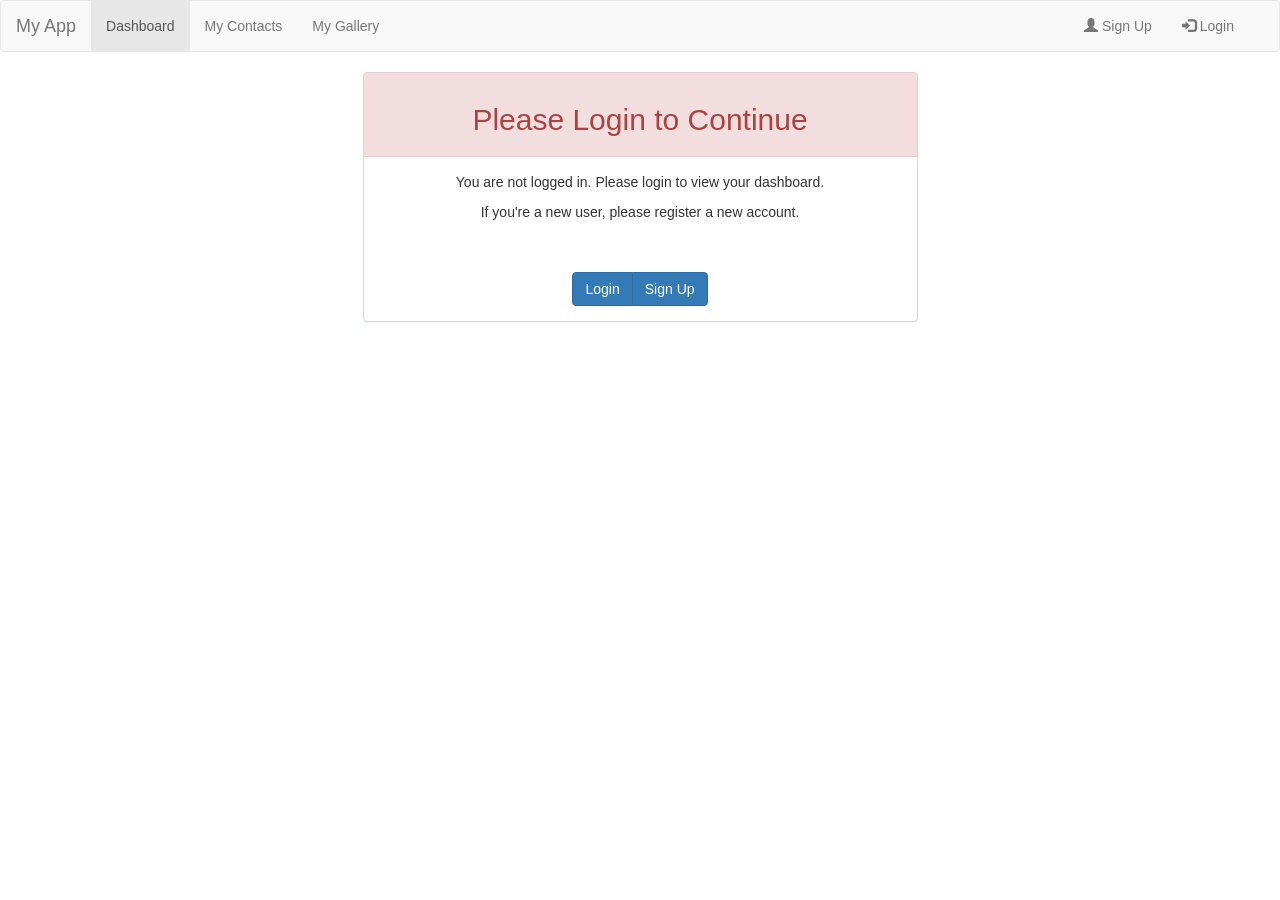
<file: MyApp-MicroServices/StaticFrontend/index.html>
<!DOCTYPE html>
<html>
<head>
    <title>My App!</title>
    <meta http-equiv="Content-type" content="text/html; charset=utf-8">
    <meta name="viewport" content="width=device-width, initial-scale=1">
    <link rel="stylesheet" href="https://maxcdn.bootstrapcdn.com/bootstrap/3.3.7/css/bootstrap.min.css">
    <script src="https://ajax.googleapis.com/ajax/libs/jquery/3.2.1/jquery.min.js"></script>
    <script src="https://maxcdn.bootstrapcdn.com/bootstrap/3.3.7/js/bootstrap.min.js"></script>
    <link rel="stylesheet" href="css/style.css" type="text/css" media="screen">
</head>
<body>
	<nav class="navbar navbar-default">
		<div class="container-fluid">
			<div class="navbar-header">
			      <button type="button" class="navbar-toggle" data-toggle="collapse" data-target="#myNavbar">
			        <span class="icon-bar"></span>
			        <span class="icon-bar"></span>
			        <span class="icon-bar"></span>
			      </button>
				<a class="navbar-brand" href="index.html">My App</a>
			</div>
		    <div class="collapse navbar-collapse" id="myNavbar">
				<ul class="nav navbar-nav">
					<li class="active"><a href="index.html">Dashboard</a></li>
					<li><a href="contacts.html">My Contacts</a></li>
					<li><a href="gallery.html">My Gallery</a></li>
				</ul>
                <ul class="nav navbar-nav navbar-right" id="loginNavTrue">
                    <li><a href="#" onclick="logout()"><span class="glyphicon glyphicon-log-out"></span> Logout</a></li>
                </ul>
				<ul class="nav navbar-nav navbar-right" id="loginNavFalse">
					<li><a href="signup.html"><span class="glyphicon glyphicon-user"></span> Sign Up</a></li>
					<li><a href="login.html"><span class="glyphicon glyphicon-log-in"></span> Login</a></li>
                </ul>
			</div>
		</div>
	</nav>
	
	<div class="container">
        <div id="loginTrue">
            <div class="row">
                <div class="col-sm-6">
                    <div class="panel panel-default">
                        <div class="panel-heading">
                            <h2 class="text-center">My Contacts</h2>
                        </div>
                        <div class="panel-body text-center">
                            <p>You have <b><span id="contactsCount"></span></b> contacts in your account.</p>
                            <br>
                            <br>
                            <div class="btn-group">
                                <a href="contacts.html" class="btn btn-default">View Contacts</a>
                                <a href="contacts-add.html" class="btn btn-default">Add Contact</a>
                            </div>
                        </div>
                    </div>
                </div>
                <div class="col-sm-6">
                    <div class="panel panel-default">
                        <div class="panel-heading">
                            <h2 class="text-center">My Gallery</h2>
                        </div>
                        <div class="panel-body text-center">
                            <p>You have <b><span id="imagesCount"></span></b> photos in your account.</p>
                            <br>
                            <br>
                            <div class="btn-group">
                                <a href="gallery.html" class="btn btn-default">View Photos</a>
                                <a href="gallery-add.html" class="btn btn-default">Add Photo</a>
                            </div>
                        </div>
                    </div>
                </div>
            </div>
            <div class="row">
                <div class="col-sm-12 text-center">	
                    <button class="btn btn-danger" onclick="wipeAll()">Delete Account and clear everything</button>
                </div>
            </div>
        </div>
        <div id="loginFalse">
            <div class="row">
                <div class="col-sm-6 col-sm-offset-3">
                    <div class="panel panel-danger">
                        <div class="panel-heading">
                            <h2 class="text-center">Please Login to Continue</h2>
                        </div>
                        <div class="panel-body text-center">
                            <p>You are not logged in. Please login to view your dashboard.</p>
                            <p>If you're a new user, please register a new account.</p>
                            <br>
                            <br>
                            <div class="btn-group">
                                <a href="login.html" class="btn btn-primary">Login</a>
                                <a href="signup.html" class="btn btn-primary">Sign Up</a>
                            </div>
                        </div>
                    </div>
                </div>
            </div>
        </div>
    </div>
    <script src="js/script.js"></script>
    <script>
        $( document ).ready(function() {

            $('#loginNavTrue').hide();
            $('#loginTrue').hide();

            $('#loginNavFalse').hide();
            $('#loginFalse').hide();

            if (isLoggedIn) {
                $('#loginNavTrue').show();
                $('#loginTrue').show();

                $.ajax({
                    url: `${contactService}/contacts`,
                    type: 'GET',
                    success: function(response) { $('#contactsCount').text(response.contacts.length); },
                    error: function(xhr){ console.log(xhr.statusText); }
                });

                $.ajax({
                    url: `${galleryService}/gallery`,
                    type: 'GET',
                    success: function(response) { $('#imagesCount').text(response.images.length); },
                    error: function(xhr){ console.log(xhr.statusText); }
                });

            } else {
                $('#loginNavFalse').show();
                $('#loginFalse').show();
            }

        });
        
        function wipeAll() {
            $.ajax({
                url: `${contactService}/contacts`,
                type: 'PUT',
                success: function(response) { console.log(response) },
                error: function(xhr){ console.log(xhr.statusText); }
            });

            $.ajax({
                url: `${galleryService}/gallery`,
                type: 'PUT',
                success: function(response) { console.log(response) },
                error: function(xhr){ console.log(xhr.statusText); }
            });

            logout();
        }
    </script>
</body>
</html>
</file>
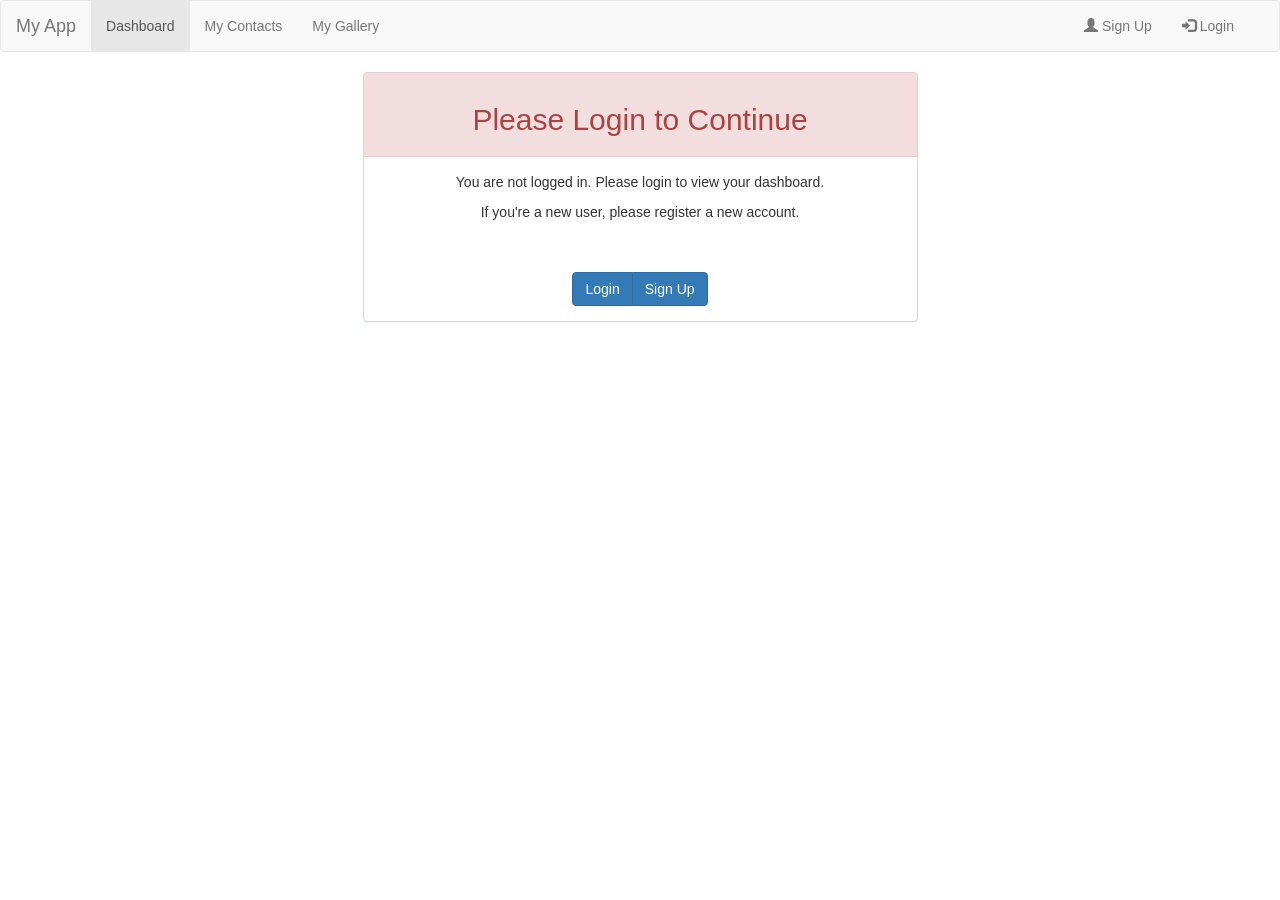
<file: MyApp-MicroServices/StaticFrontend/contacts.html>
<!DOCTYPE html>
<html>
<head>
    <title>My Contacts</title>
    <meta http-equiv="Content-type" content="text/html; charset=utf-8">
    <meta name="viewport" content="width=device-width, initial-scale=1">
    <link rel="stylesheet" href="https://maxcdn.bootstrapcdn.com/bootstrap/3.3.7/css/bootstrap.min.css">
    <script src="https://ajax.googleapis.com/ajax/libs/jquery/3.2.1/jquery.min.js"></script>
    <script src="https://maxcdn.bootstrapcdn.com/bootstrap/3.3.7/js/bootstrap.min.js"></script>
    <link rel="stylesheet" href="css/style.css" type="text/css" media="screen">
</head>
<body>
	<nav class="navbar navbar-default">
		<div class="container-fluid">
			<div class="navbar-header">
			      <button type="button" class="navbar-toggle" data-toggle="collapse" data-target="#myNavbar">
			        <span class="icon-bar"></span>
			        <span class="icon-bar"></span>
			        <span class="icon-bar"></span>
			      </button>
				<a class="navbar-brand" href="index.html">My App</a>
			</div>
		    <div class="collapse navbar-collapse" id="myNavbar">
				<ul class="nav navbar-nav">
					<li><a href="index.html">Dashboard</a></li>
					<li class="active"><a href="contacts.html">My Contacts</a></li>
					<li><a href="gallery.html">My Gallery</a></li>
				</ul>
				<ul class="nav navbar-nav navbar-right">
					<li><a href="#" onclick="logout()"><span class="glyphicon glyphicon-log-out"></span> Logout</a></li>
				</ul>
			</div>
		</div>
	</nav>
	<div class="container">
		<h2 class="text-center">My Contacts</h2>
		<a class="btn btn-default btn-circle pull-right" href="contacts-add.html">
			<span class="glyphicon glyphicon-plus"></span> Add
		</a>
		<table class="table table-hover" id="contactsTable">
			<thead>
				<tr>
					<th>ID</th>
					<th>Name</th>
					<th>Phone No.</th>
				</tr>
			</thead>
			<tbody>

			</tbody>
		</table>
		<div id="noContactsMessage">
			<h3 class="text-center">No Contacts found. Please add new contacts to list here.</h3>
		</div>
	</div>
	<script src="js/script.js"></script>
    <script>
		var contacts;

        $( document ).ready(function() {
			if (!isLoggedIn) { window.location.href = 'index.html'; }

			$('#contactsTable').hide();
			$('#noContactsMessage').hide();
			
			$.ajax({
				url: `${contactService}/contacts`,
				type: 'GET',
				success: function(response) {
					contacts = response.contacts;
					displayContacts(contacts);
				},
				error: function(xhr){ console.log(xhr.statusText); }
			});
		});
		
		function displayContacts(contacts) {
			if (contacts.length > 0) {
				$('#contactsTable').show();
				contacts.forEach( (x, i) => {
					$('#contactsTable > tbody').append(
						`<tr id="contact${i}">
							<td>${x.id}</td>
							<td>${x.name}</td>
							<td>${x.phone}</td>
							<td>
								<a href="#" onclick="deleteContact(${i})">
									<span class="glyphicon glyphicon-trash"></span>
								</a>
							</td>
						</tr>`
					);
				});
			} else {
				$('#noContactsMessage').show();
			}
		}

		function deleteContact(i) {
			$.ajax({
				url: `${contactService}/contacts?delete=${contacts[i].id}`,
				type: 'DELETE',
				success: function(response) { console.log(response); },
				error: function(xhr){ console.log(xhr.statusText); }
			});
			contacts.splice(i, 1);
			$(`#contact${i}`).remove();
			if (contacts.length == 0) {
				$('#contactsTable').hide();
				$('#noContactsMessage').show();
			}
		}
    </script>
</body>
</html>
</file>
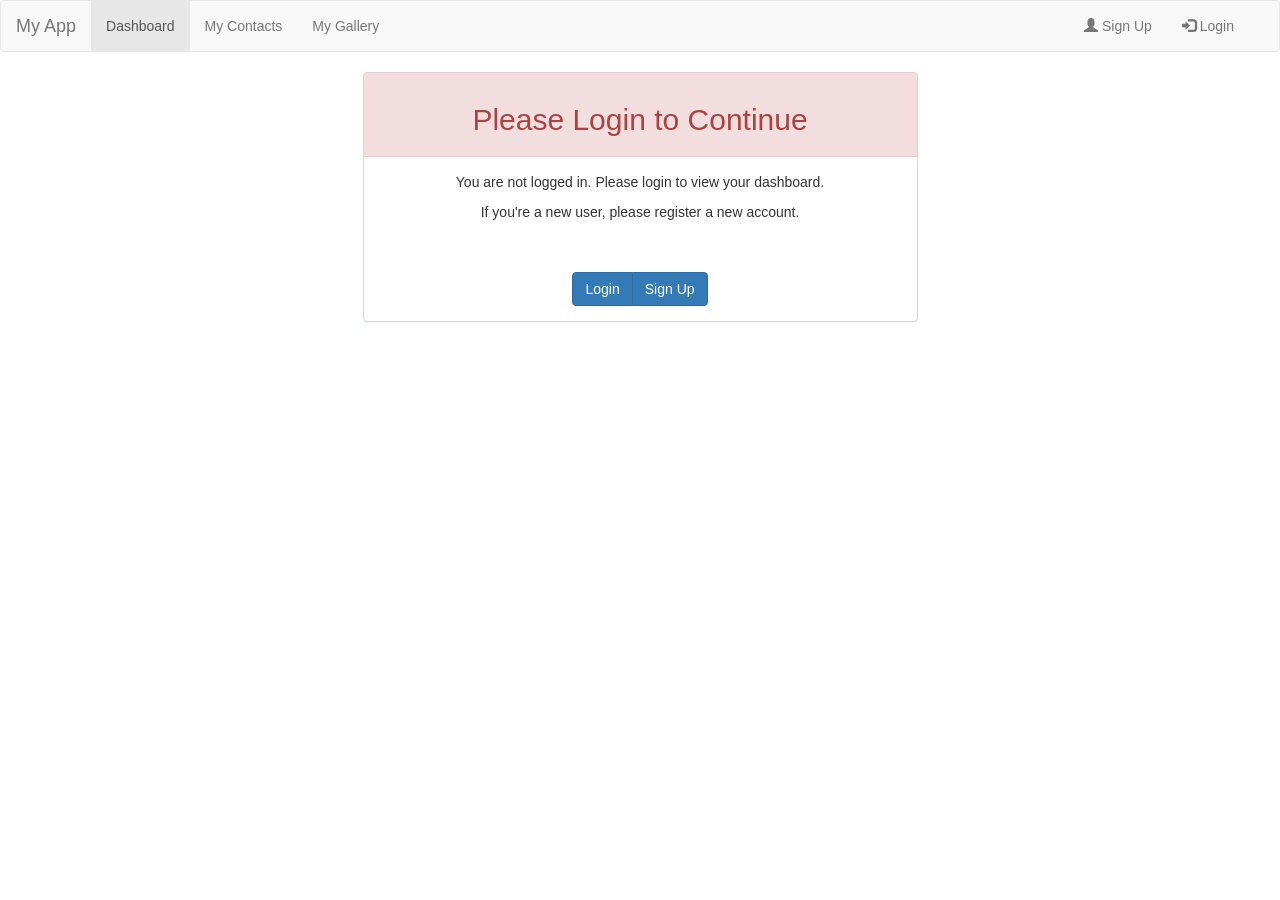
<file: MyApp-MicroServices/StaticFrontend/gallery.html>
<!DOCTYPE html>
<html>
<head>
    <title>My Gallery</title>
    <meta http-equiv="Content-type" content="text/html; charset=utf-8">
    <meta name="viewport" content="width=device-width, initial-scale=1">
    <link rel="stylesheet" href="https://maxcdn.bootstrapcdn.com/bootstrap/3.3.7/css/bootstrap.min.css">
    <script src="https://ajax.googleapis.com/ajax/libs/jquery/3.2.1/jquery.min.js"></script>
    <script src="https://maxcdn.bootstrapcdn.com/bootstrap/3.3.7/js/bootstrap.min.js"></script>
    <link rel="stylesheet" href="css/style.css" type="text/css" media="screen">
</head>
<body>
	<nav class="navbar navbar-default">
		<div class="container-fluid">
			<div class="navbar-header">
			      <button type="button" class="navbar-toggle" data-toggle="collapse" data-target="#myNavbar">
			        <span class="icon-bar"></span>
			        <span class="icon-bar"></span>
			        <span class="icon-bar"></span>
			      </button>
				<a class="navbar-brand" href="index.html">My App</a>
			</div>
		    <div class="collapse navbar-collapse" id="myNavbar">
				<ul class="nav navbar-nav">
					<li><a href="index.html">Dashboard</a></li>
					<li><a href="contacts.html">My Contacts</a></li>
					<li class="active"><a href="gallery.html">My Gallery</a></li>
				</ul>
				<ul class="nav navbar-nav navbar-right">
					<li><a  href="#" onclick="logout()"><span class="glyphicon glyphicon-log-out"></span> Logout</a></li>
				</ul>
			</div>
		</div>
	</nav>

	<div class="container">
		<h2 class="text-center">My Gallery</h2>
		<div class="row">
			<a class="btn btn-default btn-circle pull-right"
				href="gallery-add.html"> <span class="glyphicon glyphicon-plus"></span>
				Add
			</a>
		</div>
		<br>
		<div class="row">
			<div id="imageExists">

			</div>
			<div id="noImageExists">
				<h3 class="text-center">No Images found. Please upload your images to list here.</h3>
			</div>
		</div>
	</div>
	<script src="js/script.js"></script>
    <script>
		var images;

        $( document ).ready(function() {
			if (!isLoggedIn) { window.location.href = 'index.html'; }
			fetchImages();
		});

		function fetchImages() {
			$('#imageExists').hide();
            $('#noImageExists').hide();

			$.ajax({
				url: `${galleryService}/gallery`,
				type: 'GET',
				success: function(response) {
					images = response.images;
					displayImages(images);
				},
				error: function(xhr){ console.log(xhr.statusText); }
			});
		}

		function displayImages(images) {
			if (images.length > 0) {
				$('#imageExists').show();
				images.forEach( (x, i) => {
					$('#imageExists').append(
						`<div class="col-md-3" id="image${i}">
							<div class="thumbnail thumbnail-height">
								<a href="${x.url}">
									<img class="img-rounded" src="${x.url}" alt="Image">
									<span class="caption">${x.size}</span>
								</a>
								<a class="top-right" href="#" onclick="deleteImage(${i})">
									<span class="glyphicon glyphicon-trash"></span>
								</a>
							</div>
						</div>`
					);
				});
			} else {
				$('#noImageExists').show();
			}
		}

		function deleteImage(i) {
			$.ajax({
				url: `${galleryService}/gallery?delete=${images[i].key}`,
				type: 'DELETE',
				success: function(response) { console.log(response); },
				error: function(xhr){ console.log(xhr.statusText); }
			});
			images.splice(i, 1);
			$(`#image${i}`).remove();
			if (images.length == 0) {
				$('#imageExists').hide();
				$('#noImageExists').show();
			}
		}

    </script>
</body>
</html>
</file>
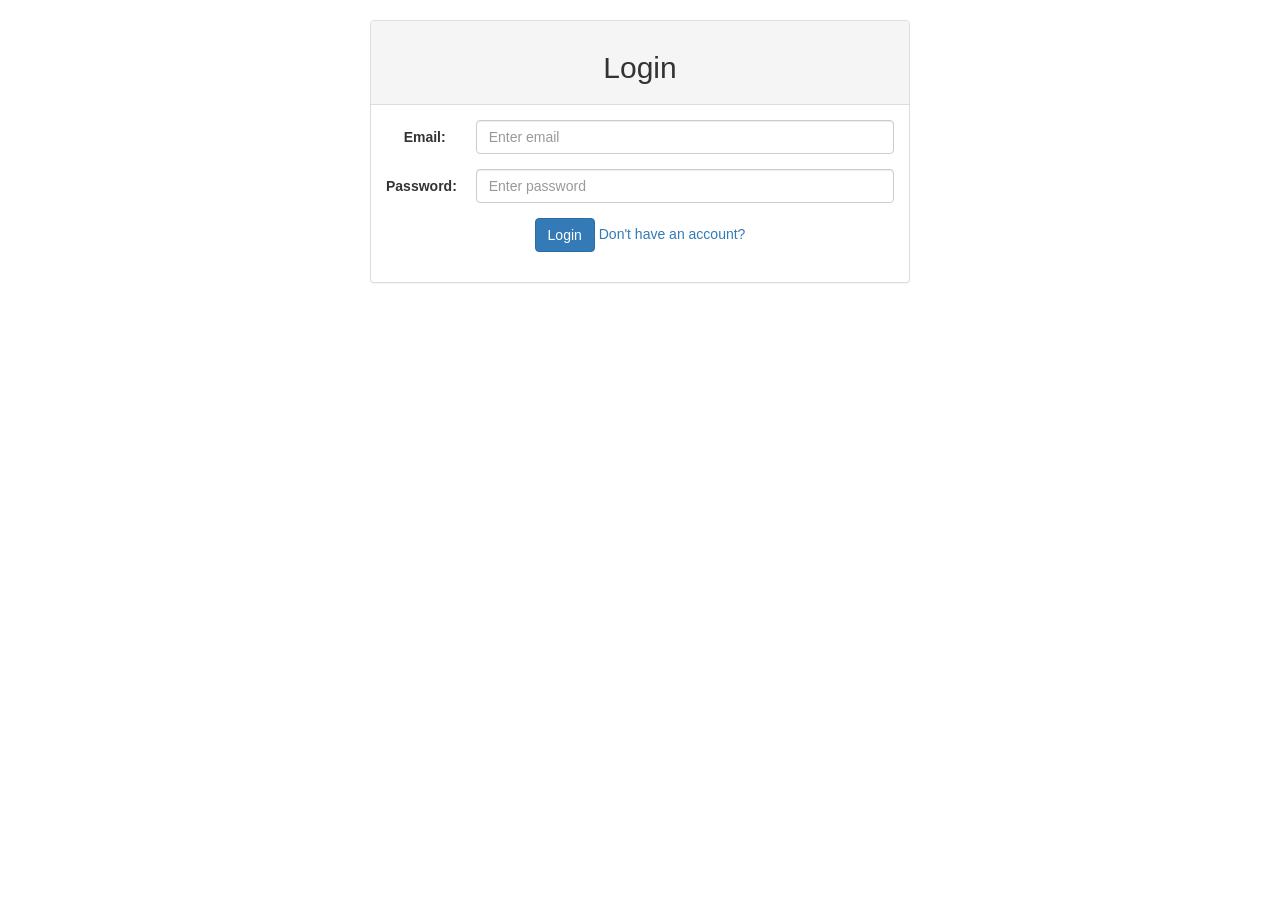
<file: MyApp-MicroServices/StaticFrontend/login.html>
<!DOCTYPE html>
<html>
<head>
<title>Login</title>
<meta http-equiv="Content-type" content="text/html; charset=utf-8">
<meta name="viewport" content="width=device-width, initial-scale=1">
<link rel="stylesheet" href="https://maxcdn.bootstrapcdn.com/bootstrap/3.3.7/css/bootstrap.min.css">
<script src="https://ajax.googleapis.com/ajax/libs/jquery/3.2.1/jquery.min.js"></script>
<link rel="stylesheet" href="css/style.css" type="text/css">
</head>
<body>
	<div class="container">
		<br>
		<div class="col-md-6 col-md-offset-3">
			<div class="panel panel-default">
				<div class="panel-heading">
					<h2 class="text-center">Login</h2>
				</div>
				<div class="panel-body">
					<form class="form-horizontal" id="loginForm">
						<div class="form-group">
							<label class="control-label col-sm-2" for="email">Email:</label>
							<div class="col-sm-10">
								<input type="email" class="form-control" placeholder="Enter email" name="email">
							</div>
						</div>
						<div class="form-group">
							<label class="control-label col-sm-2" for="pwd">Password:</label>
							<div class="col-sm-10">
								<input type="password" class="form-control" placeholder="Enter password" name="password">
							</div>
						</div>
						<div class="form-group">
							<div class="text-center">
								<button type="submit" class="btn btn-primary">Login</button>
								<a href="signup.html">Don't have an account?</a>
							</div>
						</div>
					</form>
				</div>
			</div>
		</div>
	</div>
	<script src="js/script.js"></script>
    <script>
        $( document ).ready(function() {
			if (isLoggedIn) { window.location.href = 'index.html'; }

			$('#loginForm').submit(function (e) {
				e.preventDefault();
				let data = {};
				$(this).serializeArray().forEach(x => data[x.name] = x.value);
				console.log(data);

				$.ajax({
                    url: `${authService}/token`,
                    type: 'POST',
                    contentType: 'application/json',
                    data: JSON.stringify(data),
                    success: function(response) {
						localStorage.setItem("token", response.token);
    					window.location.href = 'index.html';
					},
                    error: function(xhr){ console.log(xhr.statusText); }
				});

			});
		});

    </script>
</body>
</html>
</file>
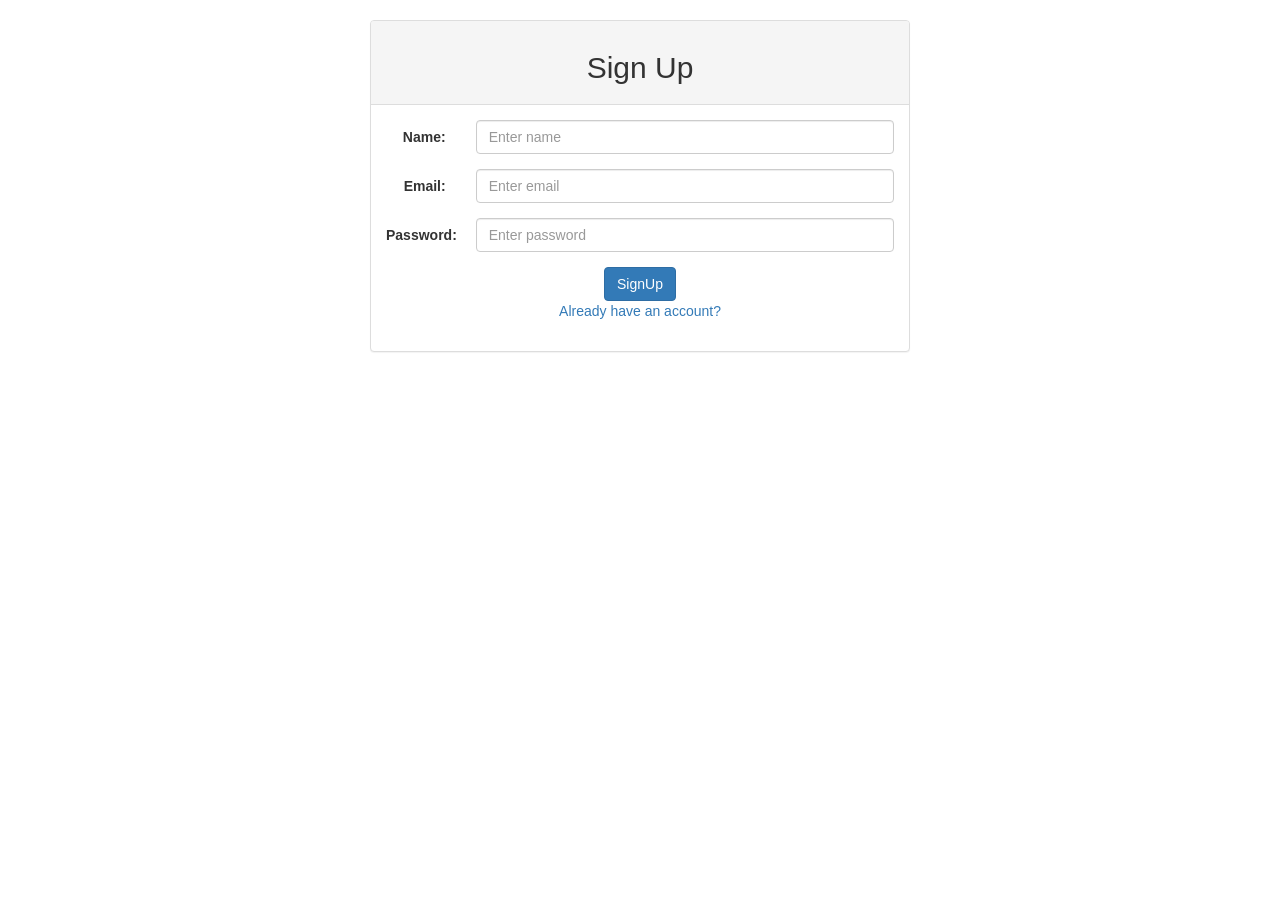
<file: MyApp-MicroServices/StaticFrontend/signup.html>
<!DOCTYPE html>
<html>
<head>
<title>Sign Up</title>
<meta http-equiv="Content-type" content="text/html; charset=utf-8">
<meta name="viewport" content="width=device-width, initial-scale=1">
<link rel="stylesheet" href="https://maxcdn.bootstrapcdn.com/bootstrap/3.3.7/css/bootstrap.min.css">
<script src="https://ajax.googleapis.com/ajax/libs/jquery/3.2.1/jquery.min.js"></script>
<link rel="stylesheet" href="css/style.css" type="text/css">
</head>
<body>
	<div class="container">
		<br>
		<div class="col-md-6 col-md-offset-3">
			<div class="panel panel-default">
				<div class="panel-heading">
					<h2 class="text-center">Sign Up</h2>
				</div>
				<div class="panel-body">
					<form class="form-horizontal" id="signupForm">
						<div class="form-group">
							<label class="control-label col-sm-2" for="name">Name:</label>
							<div class="col-sm-10">
								<input type="text" class="form-control" placeholder="Enter name" name="name">
							</div>
						</div>
						<div class="form-group">
							<label class="control-label col-sm-2" for="email">Email:</label>
							<div class="col-sm-10">
								<input type="email" class="form-control" placeholder="Enter email" name="email">
							</div>
						</div>
						<div class="form-group">
							<label class="control-label col-sm-2" for="pwd">Password:</label>
							<div class="col-sm-10">
								<input type="password" class="form-control" placeholder="Enter password" name="password">
							</div>
						</div>
						<div class="form-group">
							<div class="text-center">
								<button type="submit" class="btn btn-primary">SignUp</button><br>
								<a href="login.html">Already have an account?</a>
							</div>
						</div>
					</form>
				</div>
			</div>
		</div>
	</div>
	<script src="js/script.js"></script>
    <script>
        $( document ).ready(function() {
			if (isLoggedIn) { window.location.href = 'index.html'; }

			$('#signupForm').submit(function (e) {
				e.preventDefault();
				let data = {};
				$(this).serializeArray().forEach(x => data[x.name] = x.value);
				console.log(data);

				$.ajax({
                    url: `${authService}/account`,
                    type: 'POST',
                    contentType: 'application/json',
                    data: JSON.stringify(data),
                    success: function(response) {
    					window.location.href = 'login.html';
					},
                    error: function(xhr){ console.log(xhr.statusText); }
				});

			});
		});

    </script>
</body>
</html>
</file>
<file: MyApp-MicroServices/StaticFrontend/css/style.css>
@media only screen and (min-width: 769px) {
	.thumbnail-height{
		height: 200px;
		overflow: hidden;
		background-color: lavender;
		box-shadow: 2px 2px 5px gray;
	}
}

.thumbnail-height .caption{
	position: absolute;
	display: block;
	bottom: 10px;
}

.top-right{
	position: absolute;
	bottom: 20px;
	right: 20px;
	display: none;
}

.thumbnail-height:hover .top-right{
	display: block;	
}

#loaderContainer {
	position: fixed;
    top: 0;
    left: 0;
    width: 100%;
    height: 100vh;
    background-color: rgba(0,0,0,0.5);
}

.loader,.loader:after {
  border-radius: 50%;
  width: 150px;
  height: 150px;
}
.loader {
	position: absolute;
	top: calc(50% - 75px);
	left: calc(50% - 75px);
	font-size: 10px;
	text-indent: -9999em;
	border-top: 1.1em solid rgba(255, 255, 255, 0.4);
	border-right: 1.1em solid rgba(255, 255, 255, 0.4);
	border-bottom: 1.1em solid rgba(255, 255, 255, 0.4);
	border-left: 1.1em solid #ffffff;
	-webkit-transform: translateZ(0);
	-ms-transform: translateZ(0);
	transform: translateZ(0);
	-webkit-animation: load8 1.1s infinite linear;
	animation: load8 1.1s infinite linear;
}
@-webkit-keyframes load8 {
  0% {
    -webkit-transform: rotate(0deg);
    transform: rotate(0deg);
  }
  100% {
    -webkit-transform: rotate(360deg);
    transform: rotate(360deg);
  }
}
@keyframes load8 {
  0% {
    -webkit-transform: rotate(0deg);
    transform: rotate(0deg);
  }
  100% {
    -webkit-transform: rotate(360deg);
    transform: rotate(360deg);
  }
}
</file>
